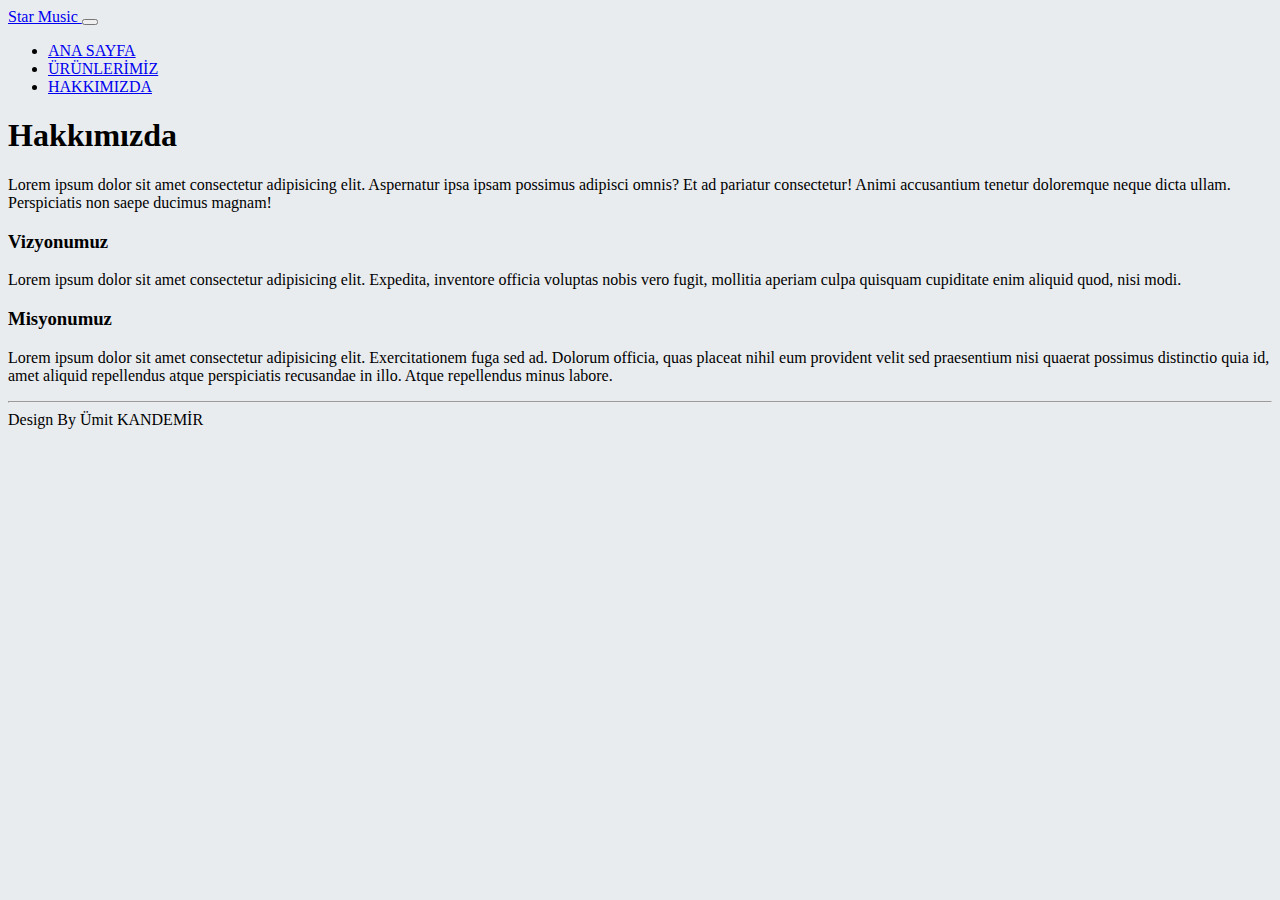
<file: connact.html>
<!DOCTYPE html>
<html lang="tr">
<head>
    <meta charset="UTF-8">
    <meta http-equiv="X-UA-Compatible" content="IE=edge">
    <meta name="viewport" content="width=device-width, initial-scale=1.0">
    <title>Hakkımızda | Star Music</title>
    <link rel="stylesheet" href="./style.css">
    <link href="https://cdn.jsdelivr.net/npm/bootstrap@5.2.1/dist/css/bootstrap.min.css" rel="stylesheet" integrity="sha384-iYQeCzEYFbKjA/T2uDLTpkwGzCiq6soy8tYaI1GyVh/UjpbCx/TYkiZhlZB6+fzT" crossorigin="anonymous">

</head>
<body style="background-color:#E9ECEF;">
<!-- NavBar Start -->
    <nav class="navbar navbar-dark bg-dark navbar-expand-md text-white">
        <div class="container py-2">
            <a href="./index.html" class="navbar-brand text-danger">
                Star Music        
            </a>
            <button class="navbar-toggler" data-toggle="collapse" data-target="#navbar-starmusic" aria-controls="navbar-starmusic">
                <span class="navbar-toggler-icon"></span>
            </button>
            <div class="collapse navbar-collapse" id="navbar-starmusic">
                <ul class="navbar-nav ml-auto">
                    <li class="nav-item px-3">
                        <a href="./index.html" class="nav-link text-white">
                            ANA SAYFA
                        </a> 
                    </li>
                    <li class="nav-item px-3" >
                        <a href="./items.html" class="nav-link text-white">ÜRÜNLERİMİZ</a>
                    </li>
                    <li class="nav-item px-3">
                        <a href="./connact.html" class="nav-link text-white">HAKKIMIZDA</a>
                    </li>
                </ul>
            </div>
        </div>
    </nav>
<!-- NavBar End -->
    <section class="container lead">
        <div>
            <h1 class="display-1 text-center mt-5 mb-1 text-warning">Hakkımızda</h1>
            <article class="mt-3">
                <p>Lorem ipsum dolor sit amet consectetur adipisicing elit. Aspernatur ipsa ipsam possimus adipisci omnis? Et ad pariatur consectetur! Animi accusantium tenetur doloremque neque dicta ullam. Perspiciatis non saepe ducimus magnam!</p>
            </article>
            <article class="mt-3">  
                <h3>Vizyonumuz</h3>
                <p>Lorem ipsum dolor sit amet consectetur adipisicing elit. Expedita, inventore officia voluptas nobis vero fugit, mollitia aperiam culpa quisquam cupiditate enim aliquid quod, nisi modi.</p>
            </article>
            <article class="mt-3">  
                <h3>Misyonumuz</h3>
                <p>Lorem ipsum dolor sit amet consectetur adipisicing elit. Exercitationem fuga sed ad. Dolorum officia, quas placeat nihil eum provident velit sed praesentium nisi quaerat possimus distinctio quia id, amet aliquid repellendus atque perspiciatis recusandae in illo. Atque repellendus minus labore.</p>
            </article>
        </div>
    </section>

<hr>
<div class="container">
    <footer class="text-right">
        Design By Ümit KANDEMİR
    </footer>
</div>

<script src="https://cdn.jsdelivr.net/npm/bootstrap@5.2.1/dist/js/bootstrap.bundle.min.js" integrity="sha384-u1OknCvxWvY5kfmNBILK2hRnQC3Pr17a+RTT6rIHI7NnikvbZlHgTPOOmMi466C8" crossorigin="anonymous"></script>
</body>
</file>
<file: style.css>
/*

.jtbcg{
    background-color: rgb(47, 47, 47);
    width: %90;
    height: 50px;
    border-radius: 5px;
}
.bcg{
    background-color:#E9ECEF;
}

#head1{
    font-size: 40px;
    background-color: bisque;
    color: red;
}

#head2{
    font-size: 25px;
    color: rgb(81, 81, 81);
}

.urunler span{
    display:inline-flex;    
    width: 150px;
    background: rgb(0, 0, 0);
    color: bisque;
}
.urunler li{
    margin-bottom: 50px;
}

.hover-menu{
    width: 200px;
    margin: 10px auto;
    position: relative;
}

.hover-menu li{
    width: 0px;
    list-style: 1;
    list-style-type: none;
}

.hover-menu li a{
    display: block;
    width: 200px;
    padding: 0;
    text-align: left;
    position: relative;
    z-index: 10;
    border-right: 1px;
    color: rgb(255, 153, 0);
}

.hover-menu li :hover a{
    background: rgb(0, 0, 255);
}
.hover-menu li a span{
    display: block;
}

.hover-menu li a span:first-child(){
    font-weight: bold;
    font-size: 12px;
    color: antiquewhite;
    padding-top: 10px;
}

.hover-menu li a span:nth-child(){
    font-weight: 400;
    font-style: italic;
    font-size: 14px;
    transition: color 0.2s linear;  
}

.hover-menu li:nth-child():hover span:nth-child(1){
    color: rgb(229, 229, 229);
}

.hover-menu li img{
    position: absolute;
    z-index: 1;
    left: 0;
    top: 0;
    opacity: 0;
    transition: left 0.4s ease-in-out, opacity 0.6s ease-in-out;

}

.hover-menu li:hover img{
    left: 200px;
    opacity:5 ;
}

img{
    width: 150px;
}

h3{
    color: brown;
    font-size: 15px;
}

footer{
    font-style: italic;
    font-size: 10px;
} */
</file>
